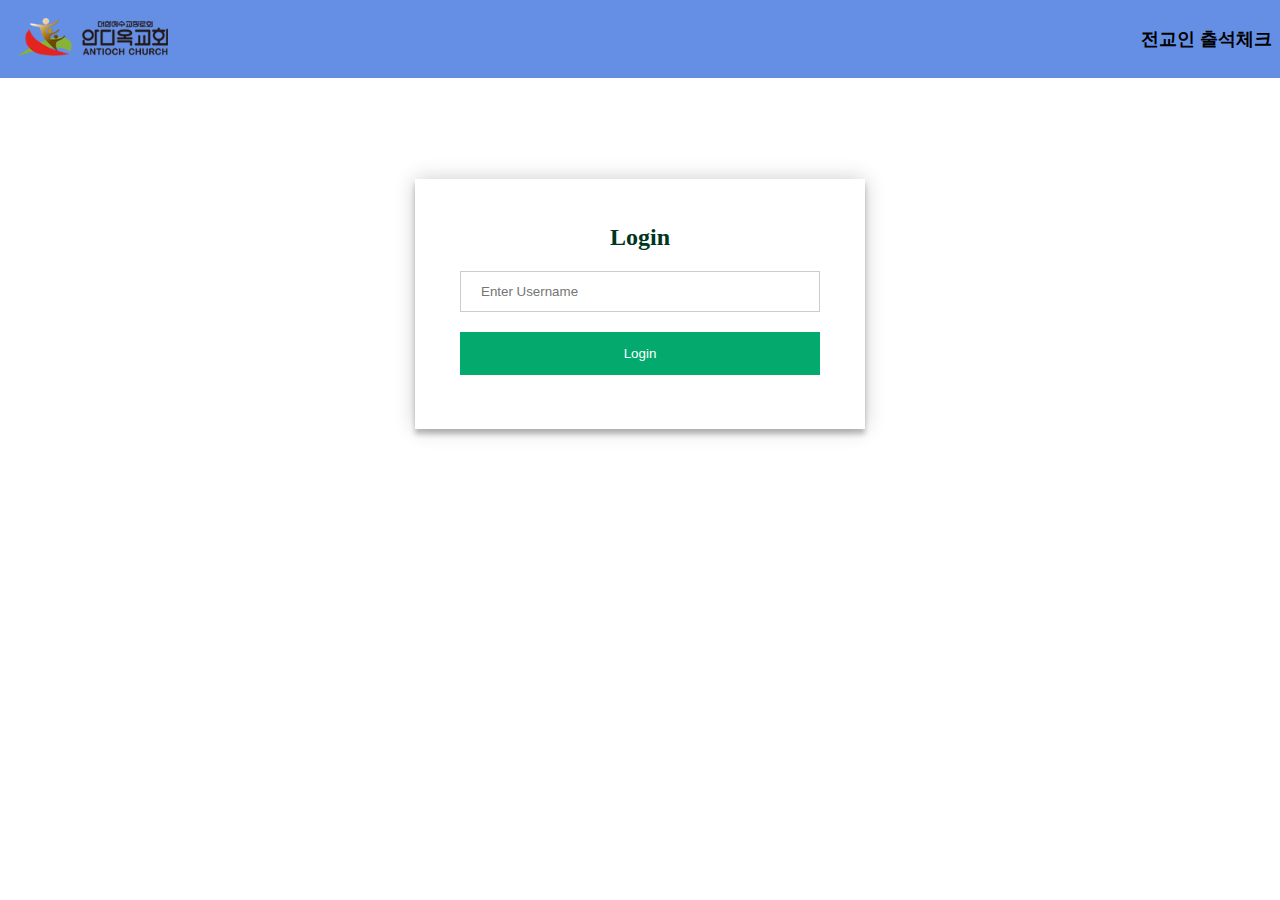
<file: html/login.html>
<!DOCTYPE html>
<html lang="en">

<head>
  <meta charset="UTF-8">
  <meta http-equiv="X-UA-Compatible" content="IE=edge">
  <meta name="viewport" content="width=device-width, initial-scale=1.0">
  <title>출석체크 로그인 페이지</title>
  <meta title="author" content="Eden">
  <meta title="description" content="Login page to access home">
  <link rel="stylesheet" type="text/css" href="../css/common.css">
  <link rel="stylesheet" type="text/css" href="../css/login.css">
</head>

<body>
  <section class="navbar">
    <div class="one">
    <img src="../img/symbol.png" alt="symbol logo of Antioch church" class="navbar__logo_img">
    </div>
    <div class="two">
      <div class="navbar__title">전교인 출석체크</div>
    </div>
  </section>
  <section class="login">
      <div class="container">
        <label for="uname" style="color:#003621; font-size:1.5rem;""><b>Login</b></label>
        <input type="text" id="uname" placeholder="Enter Username" name="uname" required>
        <button type="submit" onclick="login()">Login</button>
      </div>
  </section>
  <!-- <section class="clock">
    <h1 id="clock">00:00:00</h1>
  </section>
  <script src="../js/clock.js"></script>
   -->
  <script src="../js/login.js"></script>
</body>

</html>
</file>
<file: css/common.css>
body{
    margin: 0;
  }
  
  .navbar{
    display: flex;
    align-items: center;
    padding: 8px;
    justify-content: space-between;
    border-bottom: 1px solid white;
    background-color:#658fe4;
    margin-bottom: 100px;
  }

  .navbar__logo_img{
    height: auto;
    width: 150px;
  }

  .navbar__title{
    font-weight: 700;
    font-size: 18px;
    font-family:Arial, Helvetica, sans-serif;
  }


.one{
    margin:10px;
    padding:0;
  }
  
  .two{
    display: flex;
    align-items: center;
    justify-content: center;
  }
  .settingLogo{
    height: 42px;
    width:auto;
  }
  .navbar__setting{
    margin-right: 3px;
  }
  .logout{
    margin : 3px;
    font-weight: 900;
  }
</file>
<file: css/login.css>
/* Bordered form */

form {
  border: 3px solid #f1f1f1;
  margin-top: 20vh;
  margin-right: 5vh;
  margin-left: 5vh;
}

/* Full-width inputs */
input[type=text]{
  width: 100%;
  padding: 12px 20px;
  margin: 20px 0;
  display: inline-block;
  border: 1px solid #ccc;
  box-sizing: border-box;
}

/* Set a style for all buttons */
button {
  background-color: #04AA6D;
  color: white;
  padding: 14px 20px;
  border: none;
  cursor: pointer;
  width: 100%;
}

/* Add a hover effect for buttons */
button:hover {
  opacity: 0.8;
}

/* Add padding to containers */
.container {
    position: relative;
    z-index: 1;
    background: #ffffff;
    width: 360px;
    height: 160px;
    margin: 0 auto 100px;
    padding: 45px;
    text-align: center;
    box-shadow: 0 0 20px 0 rgb(0 0 0 / 20%), 0 5px 5px 0 rgb(0 0 0 / 24%);
}

.clock{
  display: flex;
  justify-content: center;
  align-items: center;
  align-content: flex-end;
}
</file>
